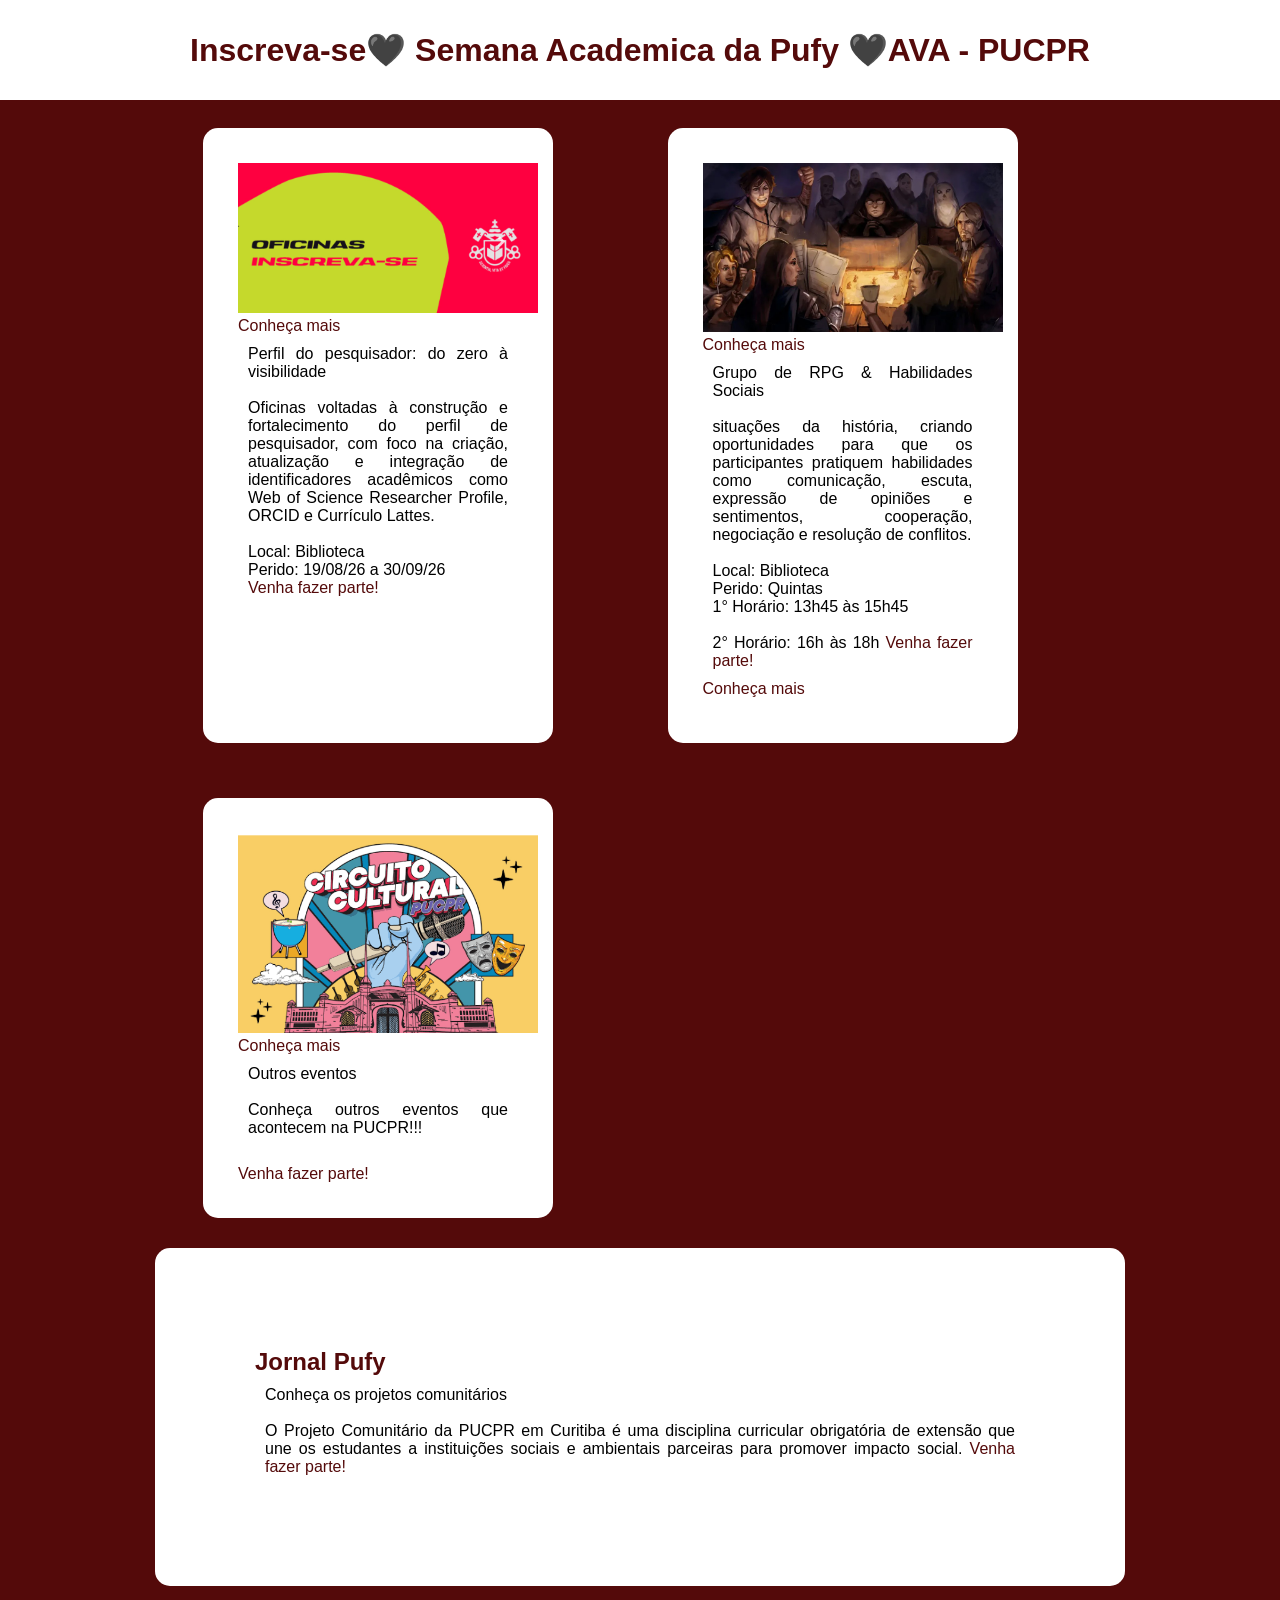
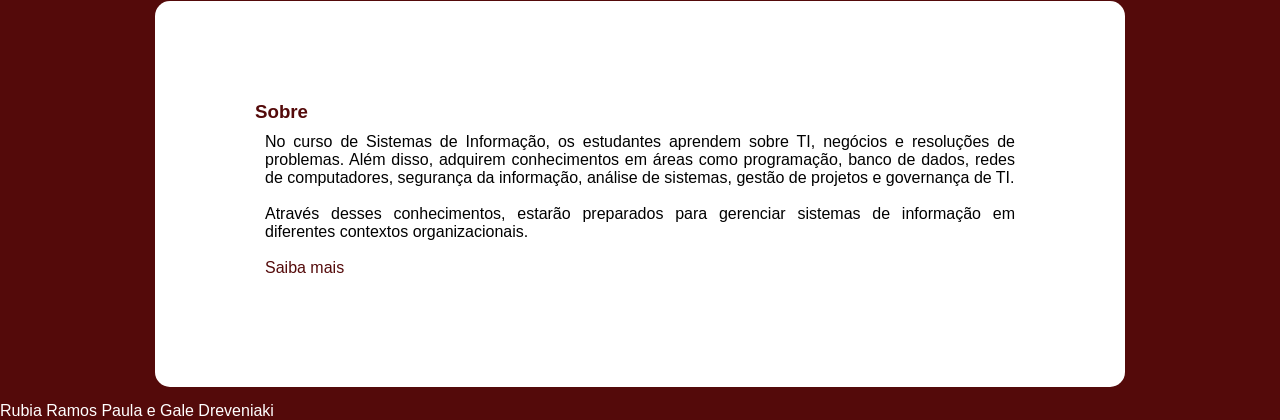
<file: index.html>
<!DOCTYPE html>
<html lang="pt-BR">

<head>
  <meta charset="UTF-8">
  <meta name="viewport" content="width=device-width, initial-scale=1.0">

  <title>Prova Rubia e Gale</title>

  <link rel="stylesheet" href="style.css">
  <link rel="icon" type="image/png" href="img/logo.png">

</head>
<body>
    <header>
        <div class="barra">                        
            <a href="inscrevase.html" class="titulo"> <h1>Inscreva-se </h1> </a>
            <a href="index.html" class="titulo"><h1>🖤 Semana Academica da Pufy 🖤</h1></a>
            <a href="https://www.pucpr.br/ava/" target="_blank" class="titulo"><h1> AVA - PUCPR </h1></a>
        </div>
    </header>
    <div class="central">
        <div class="conteudo">
            <div class="evento">                                    
                <img src="img/oficina.png" alt="oficina" class="imagens">
                                <figure>
                    <figcaption> Conheça mais</figcaption>
                </figure>
                <p>
                    Perfil do pesquisador: do zero à visibilidade <br><br>

                    Oficinas voltadas à construção e fortalecimento do perfil de pesquisador, 
                    com foco na criação, atualização e integração de identificadores acadêmicos 
                    como Web of Science Researcher Profile, ORCID e Currículo Lattes.   <br><br>

                    Local: Biblioteca<br>

                    Perido: 19/08/26 a 30/09/26 <br>
                    <a href="https://eventum.pucpr.br/perfildopesquisador" target="_blank"> Venha fazer parte!</a>

                </p>
            </div>
            <div class="evento">                                    
                <img src="img/rpg.jpg" alt="oficina" class="imagens">
                                <figure>
                    <figcaption> Conheça mais</figcaption>
                </figure>
                <p>
                    Grupo de RPG & Habilidades Sociais <br><br>

                    situações da história, criando oportunidades para que os participantes pratiquem habilidades 
                    como comunicação, escuta, expressão de opiniões e sentimentos, cooperação, negociação e resolução 
                    de conflitos.   <br><br>

                    Local: Biblioteca<br>

                    Perido: Quintas <br>
                    1° Horário: 13h45 às 15h45 <br><br>

                    2° Horário: 16h às 18h

                    <a href="https://eventum.pucpr.br/grupo-habilidadessociais-2sem26" target="_blank"> Venha fazer parte!</a>
                                  
                    <figure>
                    <figcaption> Conheça mais</figcaption>
                </figure>
                </p>
            </div>
                            
            <div class="evento">                                    
                <img src="img/evento.png" alt="oficina" class="imagens">
                                <figure>
                    <figcaption> Conheça mais</figcaption>
                </figure>
                <p>
                    Outros eventos <br><br>

                    Conheça outros eventos que acontecem na PUCPR!!!   <br><br>  
                    
                </p>
                <a href="https://eventum.pucpr.br/" target="_blank"> Venha fazer parte!</a>

            </div>
        </div>      
            <div class="info">
                <div class="jornal">                                    
                    <h2> Jornal Pufy</h2>
                    <p>
                        Conheça os projetos comunitários <br><br>
                                            
                        O Projeto Comunitário da PUCPR em Curitiba é uma disciplina curricular obrigatória de extensão que 
                    une os estudantes a instituições sociais e ambientais parceiras para promover impacto social.

                        <a href="https://www.pucpr.br/projeto-comunitario-pucpr/" target="_blank"> Venha fazer parte!</a> 
                          
                    </p>
                </div>

            </div>

            <div class="info">
                <div class="jornal">
                    <h3>Sobre</h3>
                    <p>No curso de Sistemas de Informação, os estudantes aprendem sobre TI, negócios e 
                        resoluções de problemas. Além disso, adquirem conhecimentos em áreas como 
                        programação, banco de dados, redes de computadores, segurança da informação,
                        análise de sistemas, gestão de projetos e governança de TI. <br><br>
                        Através desses conhecimentos, estarão preparados para gerenciar sistemas de 
                        informação em diferentes contextos organizacionais.
                        <br><br>
                        <a href="curso.html"> Saiba mais </a>
                    </p> 
                        
                </div>
            </div>
        </div>
    </div>
    <footer>
        Rubia Ramos Paula e Gale Dreveniaki
    </footer>
</body>
</file>
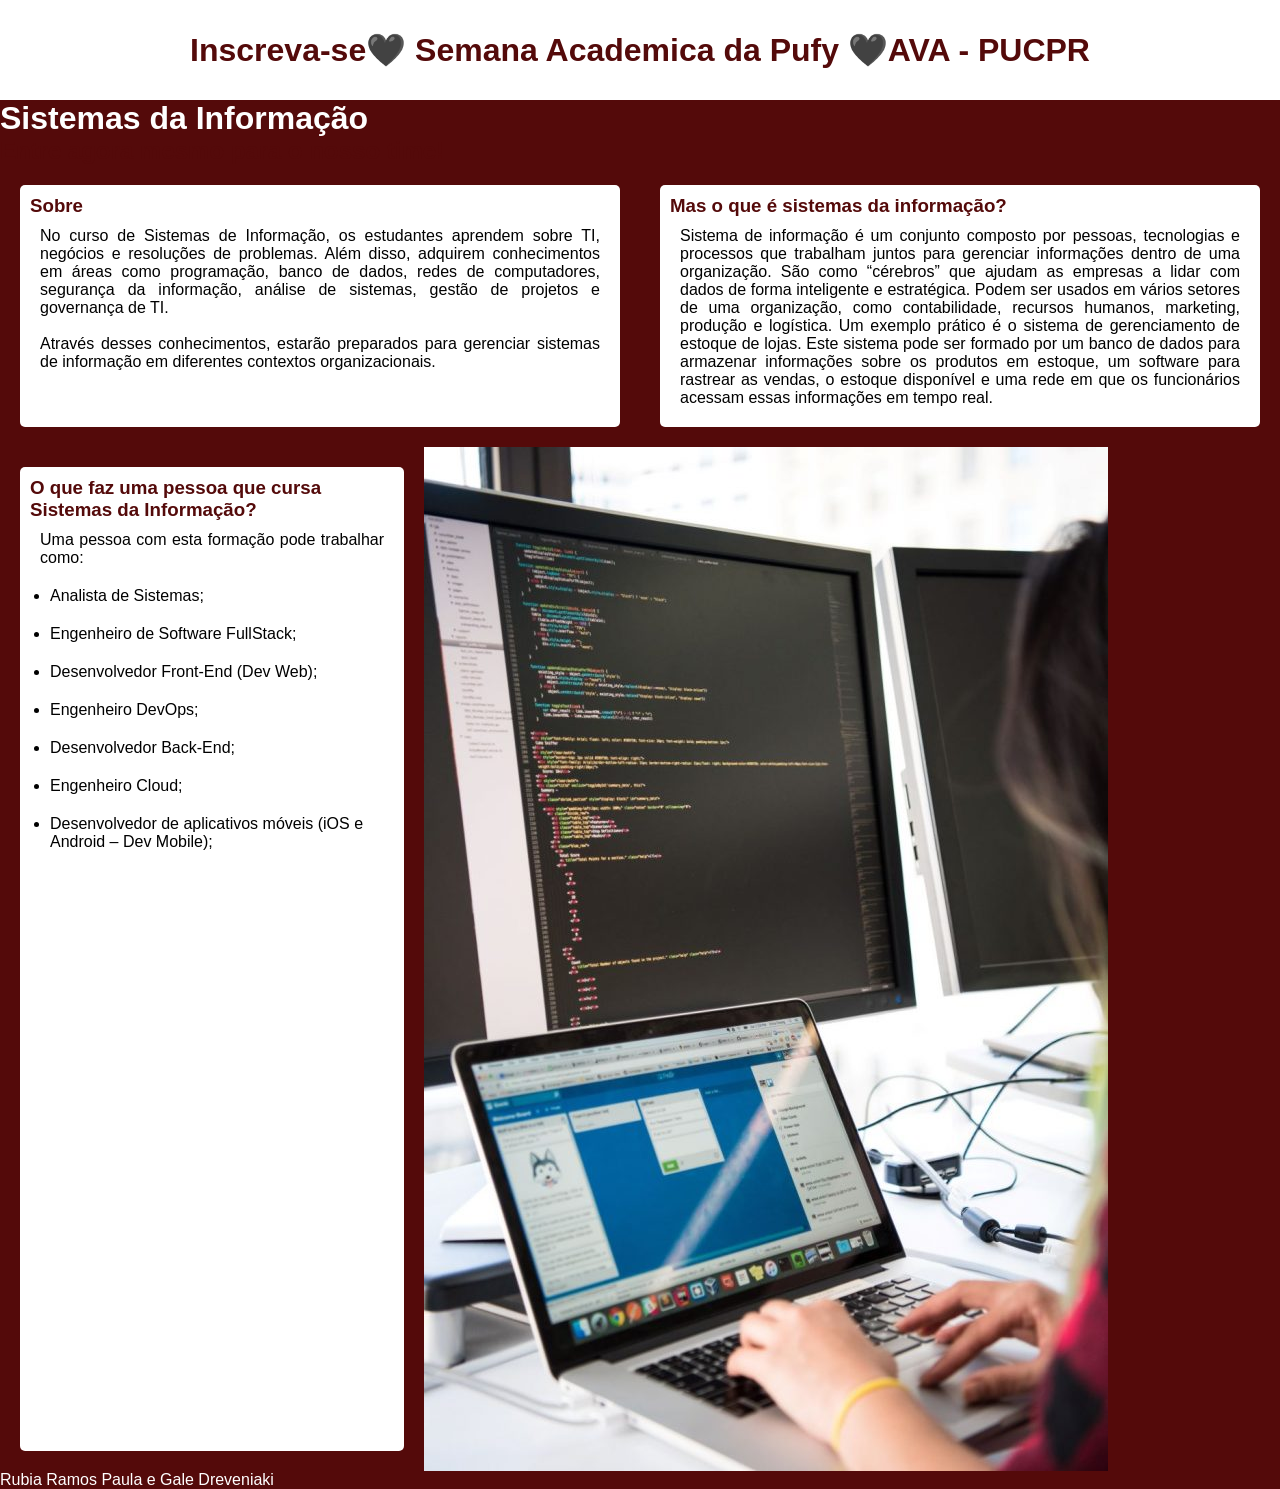
<file: curso.html>
<!DOCTYPE html>
<html lang="pt-BR">
    <head>
        <meta charset="UTF-8">
        <meta name="viewport" content="width=device-width, initial-scale=1.0">

        <title>Sistemas da Informação</title>

        <link rel="stylesheet" href="style.css">
    </head>

    <body>
            <header>
        <div class="barra">                        
            <a href="inscrevase.html" class="titulo"> <h1>Inscreva-se </h1> </a>
            <a href="index.html" class="titulo"><h1>🖤 Semana Academica da Pufy 🖤</h1></a>
            <a href="https://www.pucpr.br/ava/" target="_blank" class="titulo"><h1> AVA - PUCPR </h1></a>
        </div>

 
        <h1>Sistemas da Informação</h1>
        <h2>Entre agora mesmo para o nosso time!</h2>

        <div class="maior">
            <div class="sobre">
                <h3>Sobre</h3>
                <p>No curso de Sistemas de Informação, os estudantes aprendem sobre TI, negócios e resoluções de problemas. 
                    Além disso, adquirem conhecimentos em áreas como programação, banco de dados, redes de computadores, segurança 
                    da informação, análise de sistemas, gestão de projetos e governança de TI. <br><br>
                    Através desses conhecimentos, estarão preparados para gerenciar sistemas de informação em diferentes 
                    contextos organizacionais.</p>
            </div>

            <div class="sobre">
                <h3>Mas o que é sistemas da informação?</h3>
                <p>Sistema de informação é um conjunto composto por pessoas, tecnologias e processos que trabalham juntos para gerenciar
                     informações dentro de uma organização. São como “cérebros” que ajudam as empresas a lidar com dados de forma 
                     inteligente e estratégica. Podem ser usados em vários setores de uma organização, como contabilidade, recursos
                    humanos, marketing, produção e logística.

                    Um exemplo prático é o sistema de gerenciamento de estoque de lojas. Este sistema pode ser formado por um banco de
                     dados para armazenar informações sobre os produtos em estoque, um software para rastrear as vendas, o estoque 
                     disponível e uma rede em que os funcionários acessam essas informações em tempo real.</p>

            </div>
        </div>
        <div class="maior">
            <div class="oqueeh">
                <h3>O que faz uma pessoa que cursa Sistemas da Informação?</h3>
                <p>Uma pessoa com esta formação pode trabalhar como:</p>
                    <ul>
                        <li> Analista de Sistemas;</li>

                        <li>Engenheiro de Software FullStack;</li>

                        <li>Desenvolvedor Front-End (Dev Web);</li>
                        <li>Engenheiro DevOps;</li>
                        <li>Desenvolvedor Back-End;</li>
                        <li>Engenheiro Cloud;</li>
                        <li> Desenvolvedor de aplicativos móveis (iOS e Android – Dev Mobile);</li>
                    </ul>
            </div>

            <img src="img/pc.jpg" alt="computador">
        </div>
        <footer>
        Rubia Ramos Paula e Gale Dreveniaki
    </footer>
            </header>
    </body>
</html>
</file>
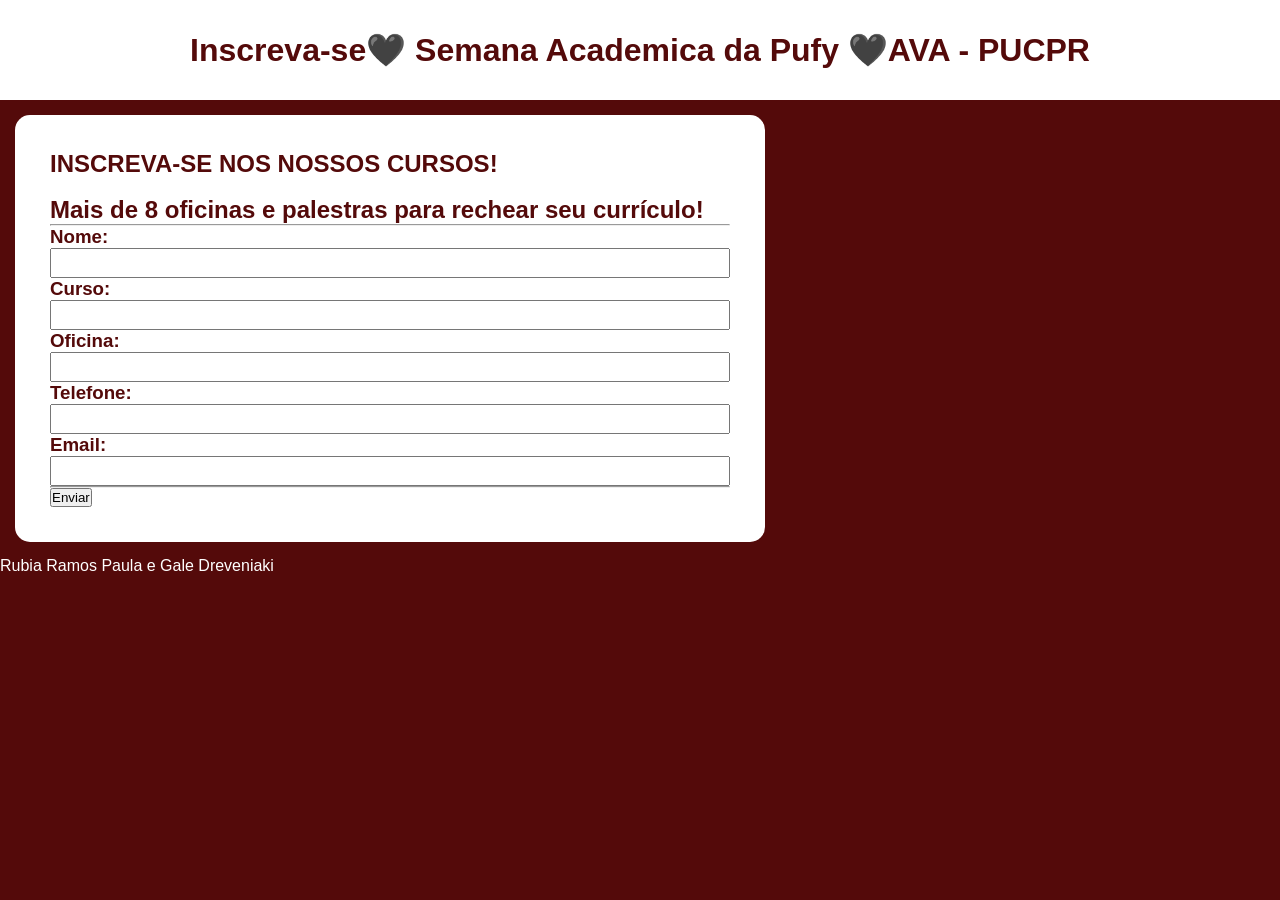
<file: inscrevase.html>
<!DOCTYPE html>
<html lang="pt-BR">
    <head>
        <meta charset="UTF-8">
        <meta name="viewport" content="width=device-width, initial-scale=1.0">

        <title>Inscreva-se!</title>

        <link rel="stylesheet" href="style.css">
    </head>

    <body>
        <header>
        <div class="barra">                        
            <a href="inscrevase.html" class="titulo"> <h1>Inscreva-se </h1> </a>
            <a href="index.html" class="titulo"><h1>🖤 Semana Academica da Pufy 🖤</h1></a>
            <a href="https://www.pucpr.br/ava/" target="_blank" class="titulo"><h1> AVA - PUCPR </h1></a>
        </div>        
        </header>
        <div class="ponte">
            <h2>INSCREVA-SE NOS NOSSOS CURSOS!</h2> <br>
            <h2> Mais de 8 oficinas e palestras para rechear seu currículo!</h2>
            <hr>
            <div class="incricao">
                <h3>Nome:</h3>
                <input type="text" id="text"><br>
                <h3>Curso: </h3>
                <input type="text" id="text"><br>
                <h3>Oficina: </h3>
                <input type="text" id="text"><br>
                <h3>Telefone:</h3>
                <input type="tel" id="tel"><br>
                <h3>Email:</h3>
                <input type="email" id="email"><br>
            </div>
            <hr>
            <button class="Enviar">Enviar</button>
        </div>
            <footer>
        Rubia Ramos Paula e Gale Dreveniaki
    </footer>
    </body>
</html>
</file>
<file: style.css>
*{
    box-sizing: border-box;
    margin: 0;
    padding: 0;
}

body{
    background-color: rgb(84, 10, 10);
    font-family: Arial, Helvetica, sans-serif;
    color: white;
}

h2, 
p, 
.titulo,
h3, figcaption{
    color: rgb(84, 10, 10);

}

a{
    color:rgb(84, 10, 10);
    text-decoration:none;
}


.central{
    width: 100%;
    max-width: 1000px;
    margin: 0 auto;
    overflow: hidden;
    background: rgb(84, 10, 10);
    overflow: hidden;
}

.barra{
    width: 100%;
    height: 100px;
    display: flex;
    align-items: center;
    justify-content: center;
    position: relative;
    background-color: white;
}

.conteudo{
    width:100%;
    display:grid;
    grid-template-columns:repeat(2,1fr);
    gap:25px;
    padding:13px 48px 0;
}

.evento{        
    width: 350px;
    height: auto;
    align-items: center;
    justify-content: center;
    background-color: white;
    padding: 35px;
    margin: 15px;
    border-radius: 15px;
}

.jornal{        
    align-items: center;
    justify-content: center;
    background-color: white;
    padding: 100px;        
    margin: 15px;
    border-radius: 15px;
}

.imagens{
    width: 300px;
    height: auto;
    align-items: center;
    text-align: center;
}

.enviar {
    align-items: center;
    width: 50px;
}
input{
    width: 100%;
    height: 30px;
}

.ponte{        
    width: 750px;
    height: auto;
    align-items: center;
    justify-content: center;
    background-color: white;
    padding: 35px;
    margin: 15px;
    border-radius: 15px;
}

p {
    color: black;
    text-align: justify;
    margin: 10px;   
}

.sobre {
    background-color: white;
    width: 50%;
    margin: 20px;
    padding: 10px;
    border-radius: 5px;
    
}
.oqueeh {
    background-color: white;
    width: 30%;
    margin:20px;
    padding: 10px;
    border-radius: 5px;
}
li {
    color: black;
    margin:20px;
}

.maior {
    display: flex;
}
</file>
